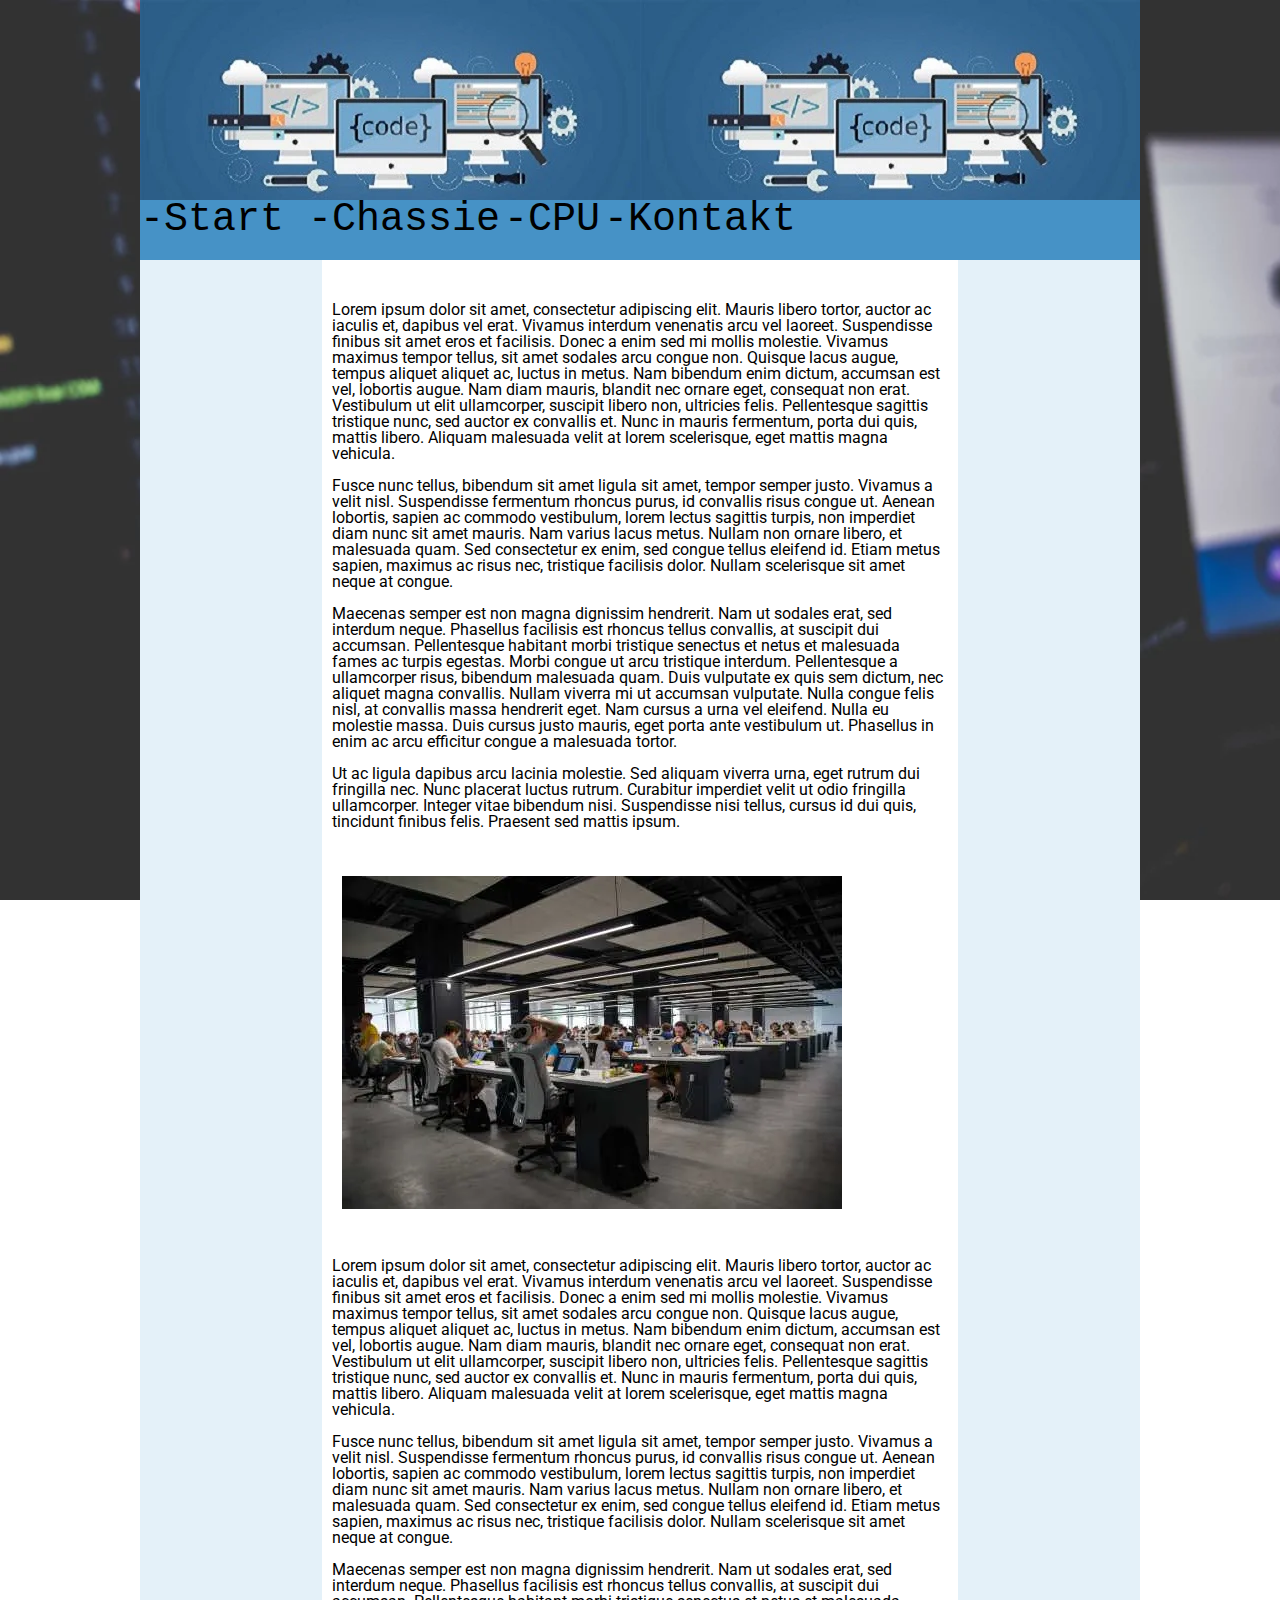
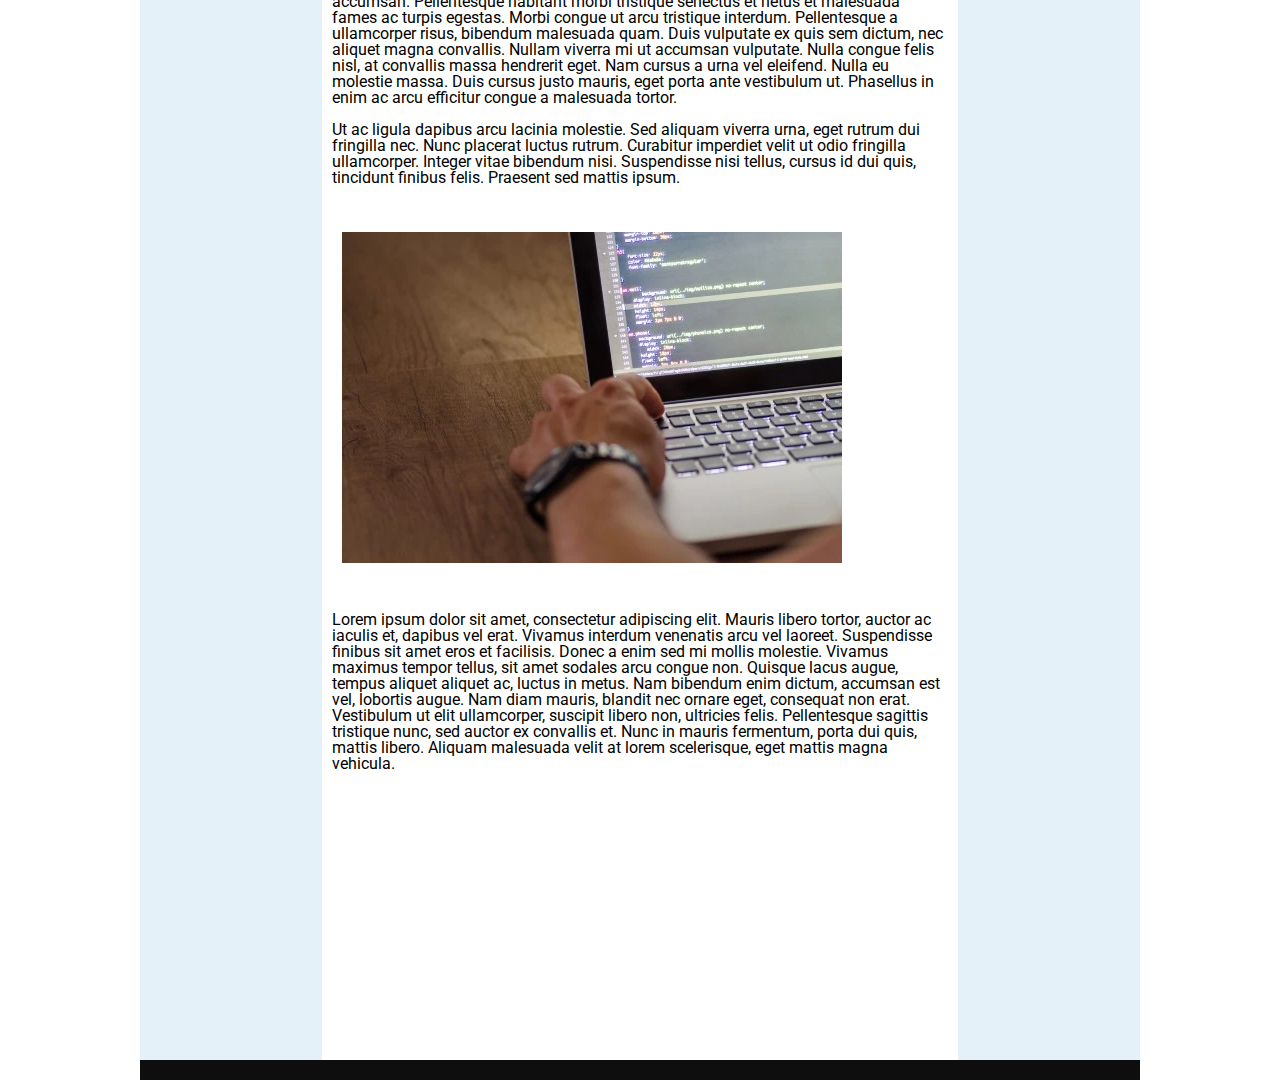
<file: audits_page/index.html>
<!DOCTYPE html>
<html lang="la" dir="ltr">
<head>
  <link rel="stylesheet" type="text/css" href="css/style.css">
  <title>Relativt bra sida</title>
  <meta name="viewport" content="width=device-width, initial-scale=1.0">
    <meta name="description" content="Denna sida är relativt bra :)">

</head>

<body>
  <div id="wrapper">
    <header>

    </header>
    <nav>
      <a id="start" href="#"> -Start </a>
      <a href="#"> -Chassie</a>
      <a href="#"> -CPU</a>
      <a href="#">-Kontakt</a>

    </nav>
    <div id="center">
    <aside>

    </aside>
      <main>
        <br>
        <p> Lorem ipsum dolor sit amet, consectetur adipiscing elit. Mauris libero tortor, auctor ac iaculis et, dapibus vel erat. Vivamus interdum venenatis arcu vel laoreet. Suspendisse finibus sit amet eros et facilisis. Donec a enim sed mi mollis molestie. Vivamus maximus tempor tellus, sit amet sodales arcu congue non. Quisque lacus augue, tempus aliquet aliquet ac, luctus in metus. Nam bibendum enim dictum, accumsan est vel, lobortis augue. Nam diam mauris, blandit nec ornare eget, consequat non erat. Vestibulum ut elit ullamcorper, suscipit libero non, ultricies felis. Pellentesque sagittis tristique nunc, sed auctor ex convallis et. Nunc in mauris fermentum, porta dui quis, mattis libero. Aliquam malesuada velit at lorem scelerisque, eget mattis magna vehicula.
        <br><br>
        Fusce nunc tellus, bibendum sit amet ligula sit amet, tempor semper justo. Vivamus a velit nisl. Suspendisse fermentum rhoncus purus, id convallis risus congue ut. Aenean lobortis, sapien ac commodo vestibulum, lorem lectus sagittis turpis, non imperdiet diam nunc sit amet mauris. Nam varius lacus metus. Nullam non ornare libero, et malesuada quam. Sed consectetur ex enim, sed congue tellus eleifend id. Etiam metus sapien, maximus ac risus nec, tristique facilisis dolor. Nullam scelerisque sit amet neque at congue.
        <br><br>
        Maecenas semper est non magna dignissim hendrerit. Nam ut sodales erat, sed interdum neque. Phasellus facilisis est rhoncus tellus convallis, at suscipit dui accumsan. Pellentesque habitant morbi tristique senectus et netus et malesuada fames ac turpis egestas. Morbi congue ut arcu tristique interdum. Pellentesque a ullamcorper risus, bibendum malesuada quam. Duis vulputate ex quis sem dictum, nec aliquet magna convallis. Nullam viverra mi ut accumsan vulputate. Nulla congue felis nisl, at convallis massa hendrerit eget. Nam cursus a urna vel eleifend. Nulla eu molestie massa. Duis cursus justo mauris, eget porta ante vestibulum ut. Phasellus in enim ac arcu efficitur congue a malesuada tortor.
        <br><br>
        Ut ac ligula dapibus arcu lacinia molestie. Sed aliquam viverra urna, eget rutrum dui fringilla nec. Nunc placerat luctus rutrum. Curabitur imperdiet velit ut odio fringilla ullamcorper. Integer vitae bibendum nisi. Suspendisse nisi tellus, cursus id dui quis, tincidunt finibus felis. Praesent sed mattis ipsum. </p>
        <img src="img/arbete1.webp" alt="">
        <br>
        <p> Lorem ipsum dolor sit amet, consectetur adipiscing elit. Mauris libero tortor, auctor ac iaculis et, dapibus vel erat. Vivamus interdum venenatis arcu vel laoreet. Suspendisse finibus sit amet eros et facilisis. Donec a enim sed mi mollis molestie. Vivamus maximus tempor tellus, sit amet sodales arcu congue non. Quisque lacus augue, tempus aliquet aliquet ac, luctus in metus. Nam bibendum enim dictum, accumsan est vel, lobortis augue. Nam diam mauris, blandit nec ornare eget, consequat non erat. Vestibulum ut elit ullamcorper, suscipit libero non, ultricies felis. Pellentesque sagittis tristique nunc, sed auctor ex convallis et. Nunc in mauris fermentum, porta dui quis, mattis libero. Aliquam malesuada velit at lorem scelerisque, eget mattis magna vehicula.
        <br><br>
        Fusce nunc tellus, bibendum sit amet ligula sit amet, tempor semper justo. Vivamus a velit nisl. Suspendisse fermentum rhoncus purus, id convallis risus congue ut. Aenean lobortis, sapien ac commodo vestibulum, lorem lectus sagittis turpis, non imperdiet diam nunc sit amet mauris. Nam varius lacus metus. Nullam non ornare libero, et malesuada quam. Sed consectetur ex enim, sed congue tellus eleifend id. Etiam metus sapien, maximus ac risus nec, tristique facilisis dolor. Nullam scelerisque sit amet neque at congue.
        <br><br>
        Maecenas semper est non magna dignissim hendrerit. Nam ut sodales erat, sed interdum neque. Phasellus facilisis est rhoncus tellus convallis, at suscipit dui accumsan. Pellentesque habitant morbi tristique senectus et netus et malesuada fames ac turpis egestas. Morbi congue ut arcu tristique interdum. Pellentesque a ullamcorper risus, bibendum malesuada quam. Duis vulputate ex quis sem dictum, nec aliquet magna convallis. Nullam viverra mi ut accumsan vulputate. Nulla congue felis nisl, at convallis massa hendrerit eget. Nam cursus a urna vel eleifend. Nulla eu molestie massa. Duis cursus justo mauris, eget porta ante vestibulum ut. Phasellus in enim ac arcu efficitur congue a malesuada tortor.
        <br><br>
        Ut ac ligula dapibus arcu lacinia molestie. Sed aliquam viverra urna, eget rutrum dui fringilla nec. Nunc placerat luctus rutrum. Curabitur imperdiet velit ut odio fringilla ullamcorper. Integer vitae bibendum nisi. Suspendisse nisi tellus, cursus id dui quis, tincidunt finibus felis. Praesent sed mattis ipsum. </p>
        <img src="img/arbete2.webp" alt="">
        <br>
      <p>Lorem ipsum dolor sit amet, consectetur adipiscing elit. Mauris libero tortor, auctor ac iaculis et, dapibus vel erat. Vivamus interdum venenatis arcu vel laoreet. Suspendisse finibus sit amet eros et facilisis. Donec a enim sed mi mollis molestie. Vivamus maximus tempor tellus, sit amet sodales arcu congue non. Quisque lacus augue, tempus aliquet aliquet ac, luctus in metus. Nam bibendum enim dictum, accumsan est vel, lobortis augue. Nam diam mauris, blandit nec ornare eget, consequat non erat. Vestibulum ut elit ullamcorper, suscipit libero non, ultricies felis. Pellentesque sagittis tristique nunc, sed auctor ex convallis et. Nunc in mauris fermentum, porta dui quis, mattis libero. Aliquam malesuada velit at lorem scelerisque, eget mattis magna vehicula.</p>
        <br><br>

      </main>
      <aside>
      </aside>
    </div>
    <footer>

    </footer>

  </div>
  <link href="https://fonts.googleapis.com/css?family=Roboto&display=swap" rel="stylesheet">
  <script src="https://ajax.googleapis.com/ajax/libs/jquery/3.4.1/jquery.min.js"></script>
  <script src="js/js.js" charset="utf-8"></script>

</body>

</html>
</file>
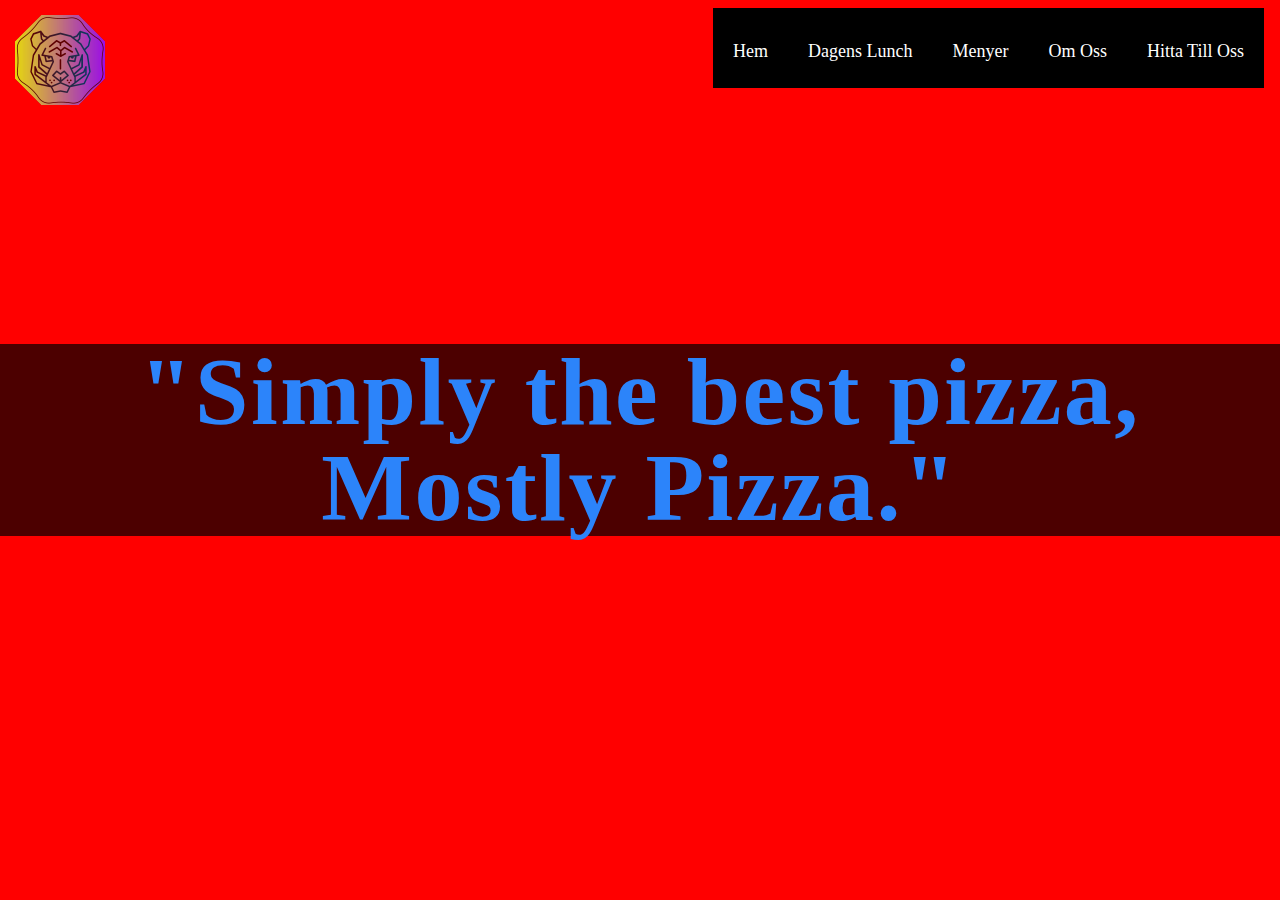
<file: Slutuppgift/index.html>
<!DOCTYPE html>
<html lang="en" dir="ltr">
<head>
  <title>Hem | Mostly Pizza</title>
  <meta charset="utf-8">
  <meta name="viewport" content="width=device-width, initial-scale=1.0">
  <meta name="description" content="bla bla bla...">
  <link rel="stylesheet" href="css/style.css" type="text/css">
  <link rel="icon" href="imgs/OnlyLoggaC.png">
  <!-- <link href="https://fonts.googleapis.com/css2?family=Alfa+Slab+One&display=swap" rel="stylesheet"> -->
</head>
<body>
  <div id="headern">

    <h1> <a href="Dagens_Lunch.html"> <img src="./imgs/OnlyLoggaC100.png" alt="Mostly Pizza's Logga"> </a> </h1>

    <header>

      <ul class="overstaHeadern">
        <li class="inreoverstaHeadern"> <a href="">Hitta Till Oss</a> </li>
        <li class="inreoverstaHeadern"> <a href="Dagens_Lunch.html#Om_Oss">Om Oss</a> </li>
        <li class="inreoverstaHeadern"> <a href="Dagens_Lunch.html#Menyer"> Menyer </a> </li>
        <li class="inreoverstaHeadern"> <a href="Dagens_Lunch.html"> Dagens Lunch </a> </li>
        <li class="inreoverstaHeadern"> <a href="#">Hem</a>  </li>
      </ul>

    </header>
  </div>


  <main>
    <div id="Main_Hero">
      <video src="https://media.giphy.com/media/114ugL1hv5p8He/giphy.mp4" type="video/mp4" autoplay muted loop>
      </video>
      <h2 class="Hero_Citat"> "Simply the best pizza, <br> Mostly Pizza." </h2>


    </div>



  </main>

  <footer>

  </footer>

</body>
</html>
</file>
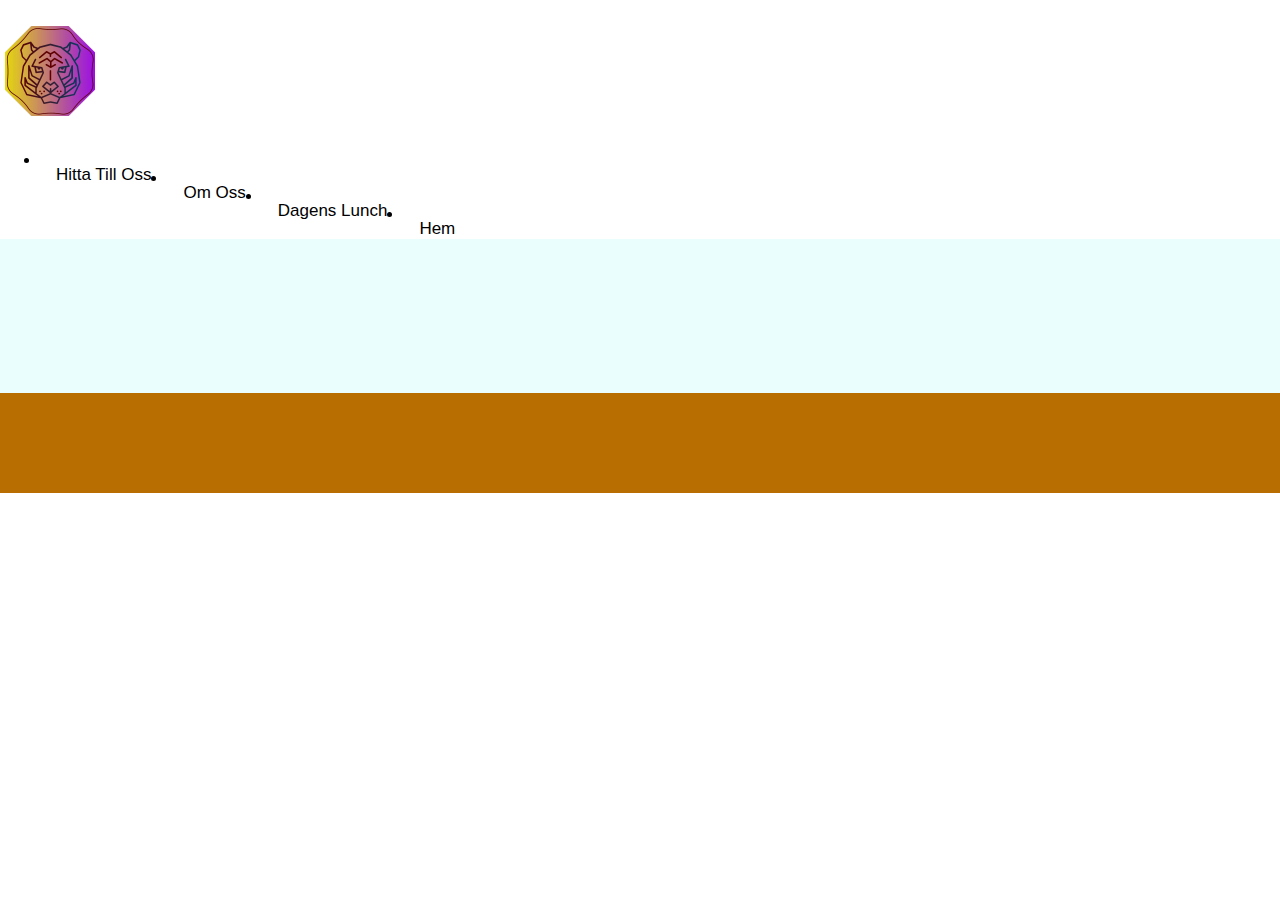
<file: Slutuppgift2/index.html>
<!DOCTYPE html>
<html lang="en" dir="ltr">
<head>
  <title></title>
  <meta charset="utf-8">
  <meta name="viewport" content="width=device-width, initial-scale=1.0">
  <meta name="description" content="bla bla bla...">
  <link rel="stylesheet" href="css/style.css" type="text/css">
  <link rel="icon" href="imgs/OnlyLoggaC.png">
  <!-- <link href="https://fonts.googleapis.com/css2?family=Alfa+Slab+One&display=swap" rel="stylesheet"> -->
</head>
<body>
  <div id="headern">

    <h1> <img src="./imgs/OnlyLoggaC100.png" alt="Mostly Pizza's Logga"> </h1>

    <header>

      <ul class="overstaHeadern">
        <li class="inreoverstaHeadern">  <a href="#">Hitta Till Oss</a> </li>
        <li class="inreoverstaHeadern"> <a href="#">Om Oss</a> </li>
        <li class="inreoverstaHeadern"> <a href="#"> Dagens Lunch </a> </li>
        <li class="inreoverstaHeadern">  <a href="#">Hem</a>  </li>
      </ul>

    </header>
  </div>


    <main>
      <div id="Main_Hero">
        <video src="https://media.giphy.com/media/114ugL1hv5p8He/giphy.mp4" type="video/mp4" autoplay muted loop>
        </video>


      </div>
<!-- <h2 class="Hero_Citat"> Simply the best pizza, Mostly Pizza. </h2> -->


    </main>

    <footer>

    </footer>

</body>
</html>
</file>
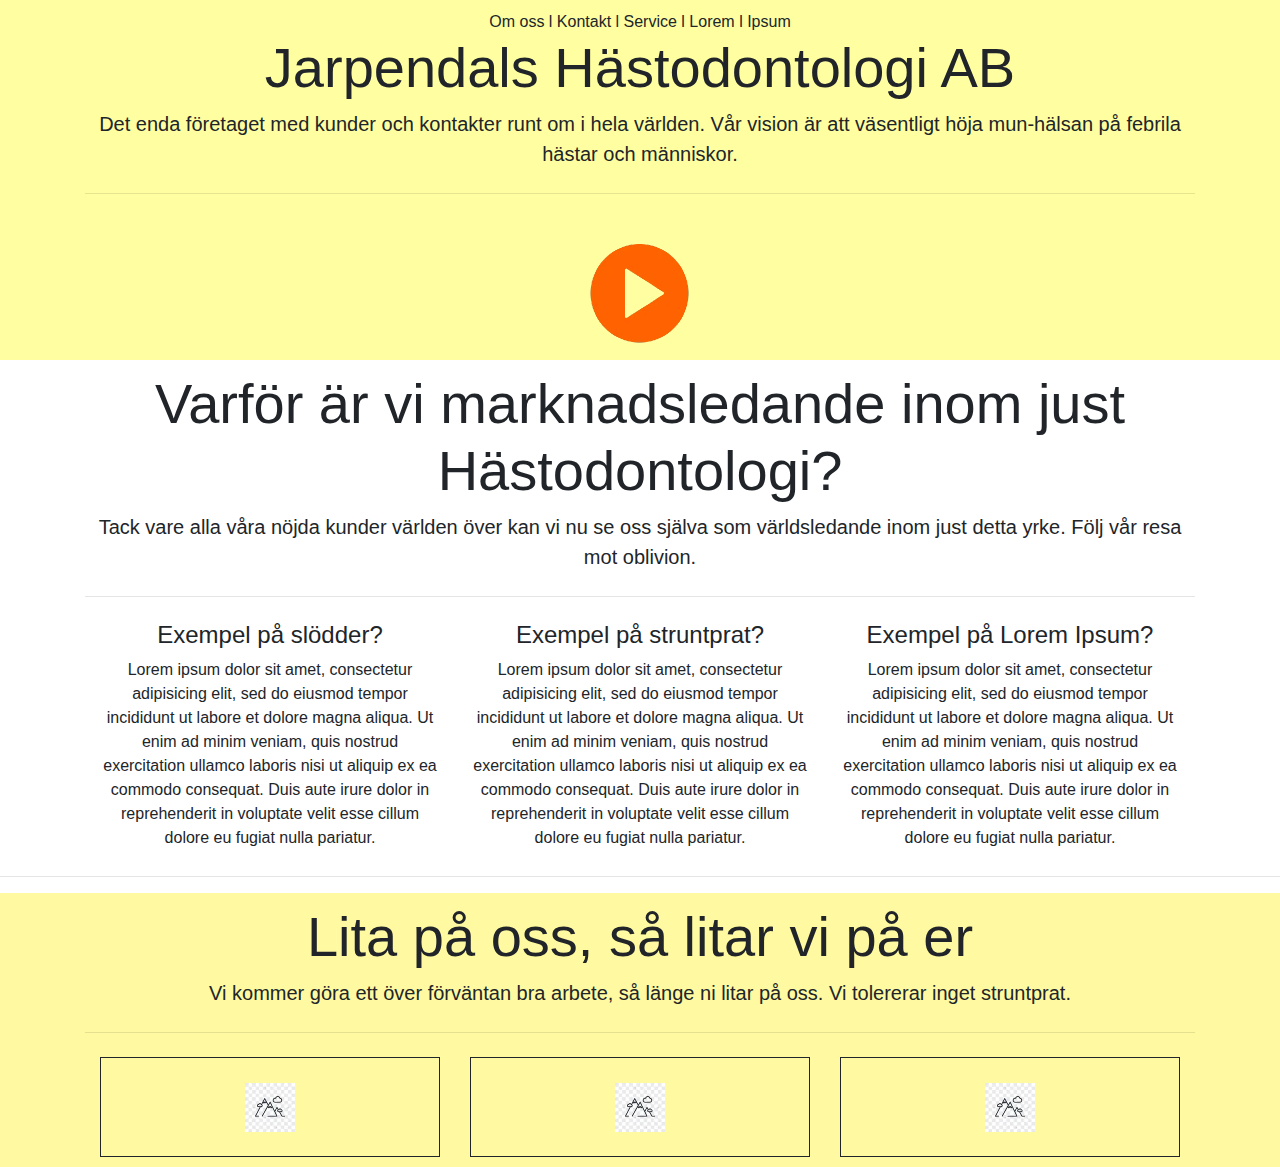
<file: bootstrap_uppgift/bootstrap.html>
<!doctype html>
<html lang="sv" dir="ltr">
<head>
  <meta charset="utf-8">
  <meta name="viewport" content="width=device-width, initial-scale=1, shrink-to-fit=no">

  <link rel="stylesheet" href=" css/style.css">
  <link rel="stylesheet" href="https://stackpath.bootstrapcdn.com/bootstrap/4.4.1/css/bootstrap.min.css" integrity="sha384-Vkoo8x4CGsO3+Hhxv8T/Q5PaXtkKtu6ug5TOeNV6gBiFeWPGFN9MuhOf23Q9Ifjh" crossorigin="anonymous">
  <title>Jarpendals Hästodontologi AB</title>
</head>

<body>

  <nav>
    <div id="vägval">

      <div class="row">
        <div class="col-lg-12 col-md-12 col-sm-12 col-xs-5"> Om oss l Kontakt l Service l Lorem l Ipsum</div>
      </div>

    </div>
    <div class="container">
      <div class="jumbotron1">
        <h1 class="display-4">Jarpendals Hästodontologi AB</h1>
        <p class="lead">Det enda företaget med kunder och kontakter runt om i hela världen. Vår vision är att väsentligt höja mun-hälsan på febrila hästar och människor. </p>
        <hr class="my-4">
      </div>

      <div class="play">
        <a href="https://youtu.be/2kz3_-arR9g?t=64"> <img src="imges/play.webp" alt="Spela video"> </a>
      </div>

    </div>
  </div>
</nav>

<main>

  <div class="container">
    <div class="jumbotron1">
      <h1 class="display-4">Varför är vi marknadsledande inom just Hästodontologi?</h1>
      <p class="lead">Tack vare alla våra nöjda kunder världen över kan vi nu se oss själva som världsledande inom just detta yrke. Följ vår resa mot oblivion.</p>
      <hr class="my-4">

      <div class="container">
        <div class="row">
          <div class="col-lg-4">
            <h4 >Exempel på slödder?</h4>
            Lorem ipsum dolor sit amet, consectetur adipisicing elit, sed do eiusmod tempor incididunt ut labore et dolore magna aliqua. Ut enim ad minim veniam, quis nostrud exercitation ullamco laboris nisi ut aliquip ex ea commodo consequat. Duis aute irure dolor in reprehenderit in voluptate velit esse cillum dolore eu fugiat nulla pariatur.
          </div>
          <div class="col-lg-4">
            <h4 >Exempel på struntprat?</h4>
            Lorem ipsum dolor sit amet, consectetur adipisicing elit, sed do eiusmod tempor incididunt ut labore et dolore magna aliqua. Ut enim ad minim veniam, quis nostrud exercitation ullamco laboris nisi ut aliquip ex ea commodo consequat. Duis aute irure dolor in reprehenderit in voluptate velit esse cillum dolore eu fugiat nulla pariatur.
          </div>
          <div class="col-lg-4">
            <h4 >Exempel på Lorem Ipsum?</h4>
            Lorem ipsum dolor sit amet, consectetur adipisicing elit, sed do eiusmod tempor incididunt ut labore et dolore magna aliqua. Ut enim ad minim veniam, quis nostrud exercitation ullamco laboris nisi ut aliquip ex ea commodo consequat. Duis aute irure dolor in reprehenderit in voluptate velit esse cillum dolore eu fugiat nulla pariatur.
          </div>
        </div>
      </div>
    </div>
  </div>
</main>
<hr>
<footer>
  <div class="container">
    <div class="jumbotron1">
      <h1 class="display-4">Lita på oss, så litar vi på er</h1>
      <p class="lead">Vi kommer göra ett över förväntan bra arbete, så länge ni litar på oss. Vi tolererar inget struntprat.</p>
      <hr class="my-4">

      <div class="container">
        <div class="row">
          <div class="col-lg-4">
            <div class="bilder">
              <img src="imges/images.webp" alt="Transparant men ändå inte transparant">
            </div>
          </div>
          <div class="col-lg-4">
            <div class="bilder">
              <img src="imges/images.webp" alt="Transparant men ändå inte transparant">
            </div>
          </div>
          <div class="col-lg-4">
            <div class="bilder">
              <img src="imges/images.webp" alt="Transparant men ändå inte transparant">
            </div>
          </div>
        </div>
      </div>

    </div>
  </div>
</footer>

<script src="https://code.jquery.com/jquery-3.4.1.slim.min.js" integrity="sha384-J6qa4849blE2+poT4WnyKhv5vZF5SrPo0iEjwBvKU7imGFAV0wwj1yYfoRSJoZ+n" crossorigin="anonymous"></script>
<script src="https://cdn.jsdelivr.net/npm/popper.js@1.16.0/dist/umd/popper.min.js" integrity="sha384-Q6E9RHvbIyZFJoft+2mJbHaEWldlvI9IOYy5n3zV9zzTtmI3UksdQRVvoxMfooAo" crossorigin="anonymous"></script>
<script src="https://stackpath.bootstrapcdn.com/bootstrap/4.4.1/js/bootstrap.min.js" integrity="sha384-wfSDF2E50Y2D1uUdj0O3uMBJnjuUD4Ih7YwaYd1iqfktj0Uod8GCExl3Og8ifwB6" crossorigin="anonymous"></script>

</body>

</html>
</file>
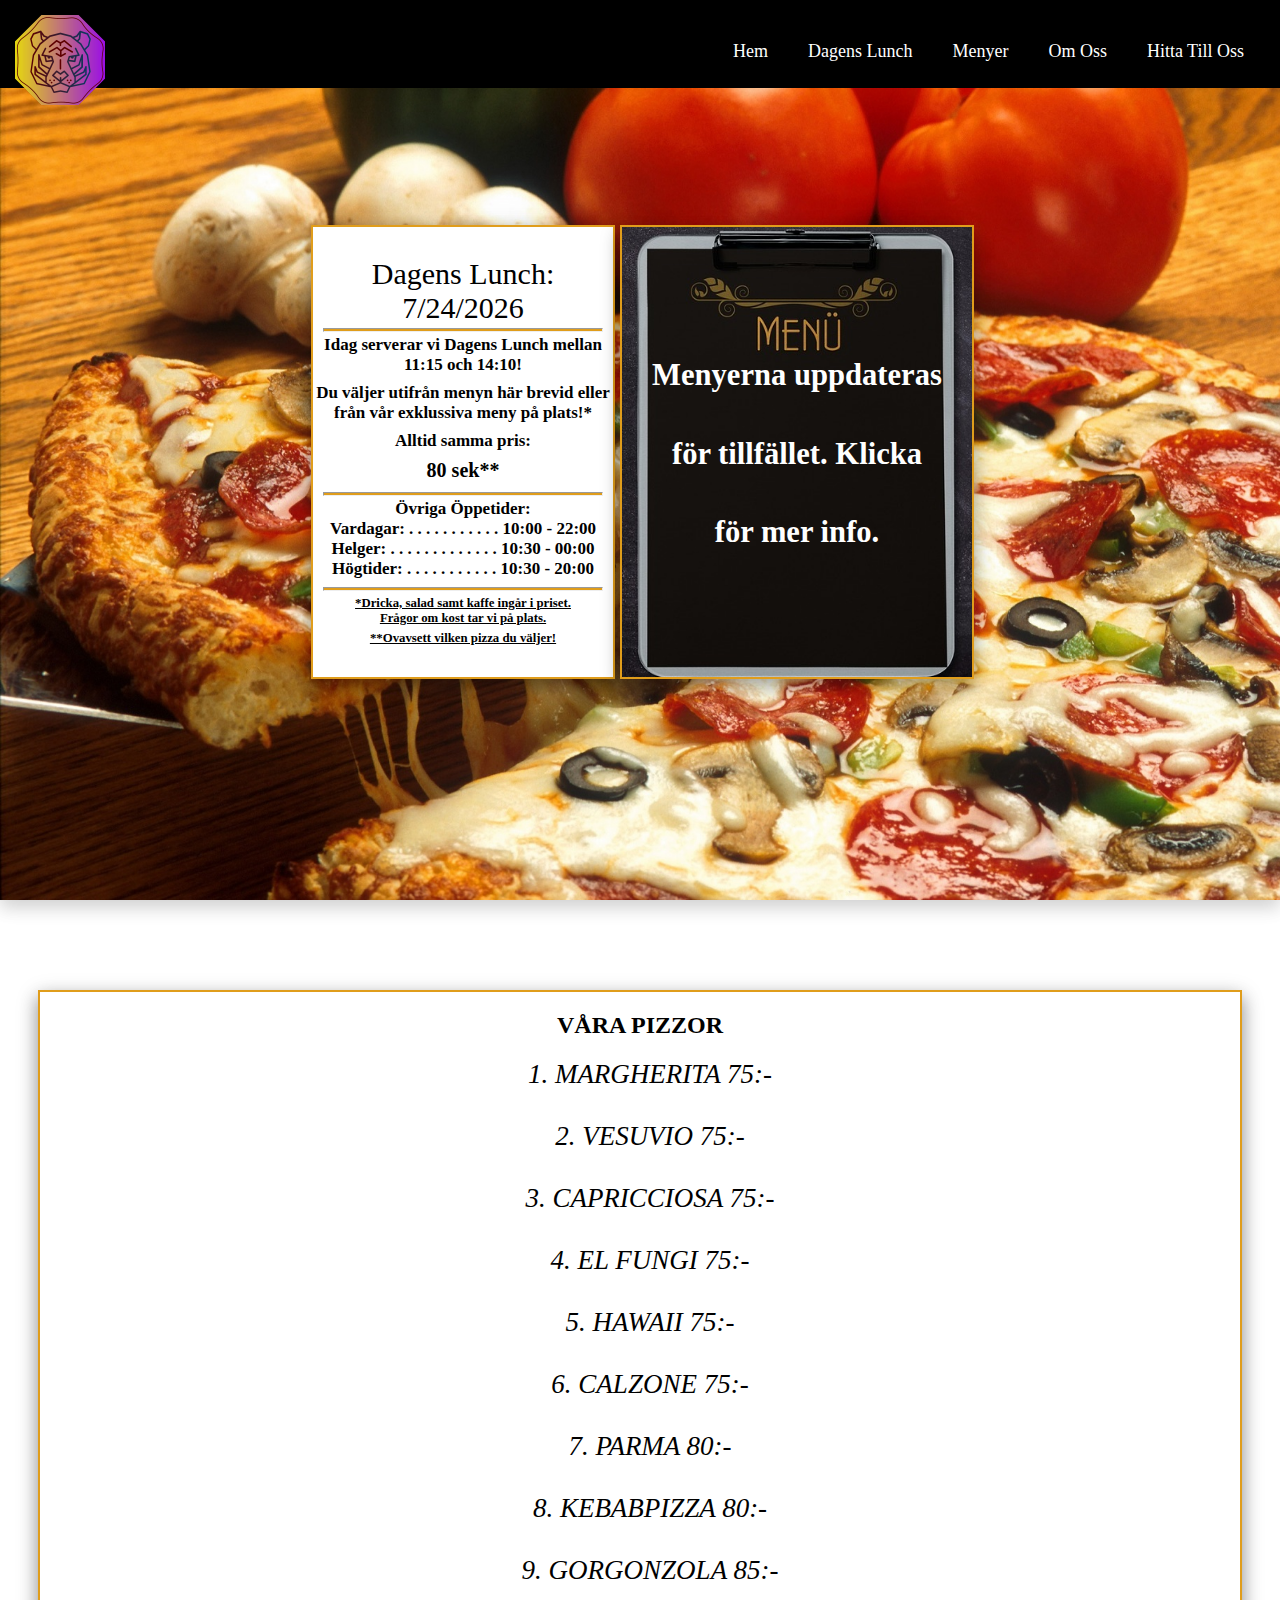
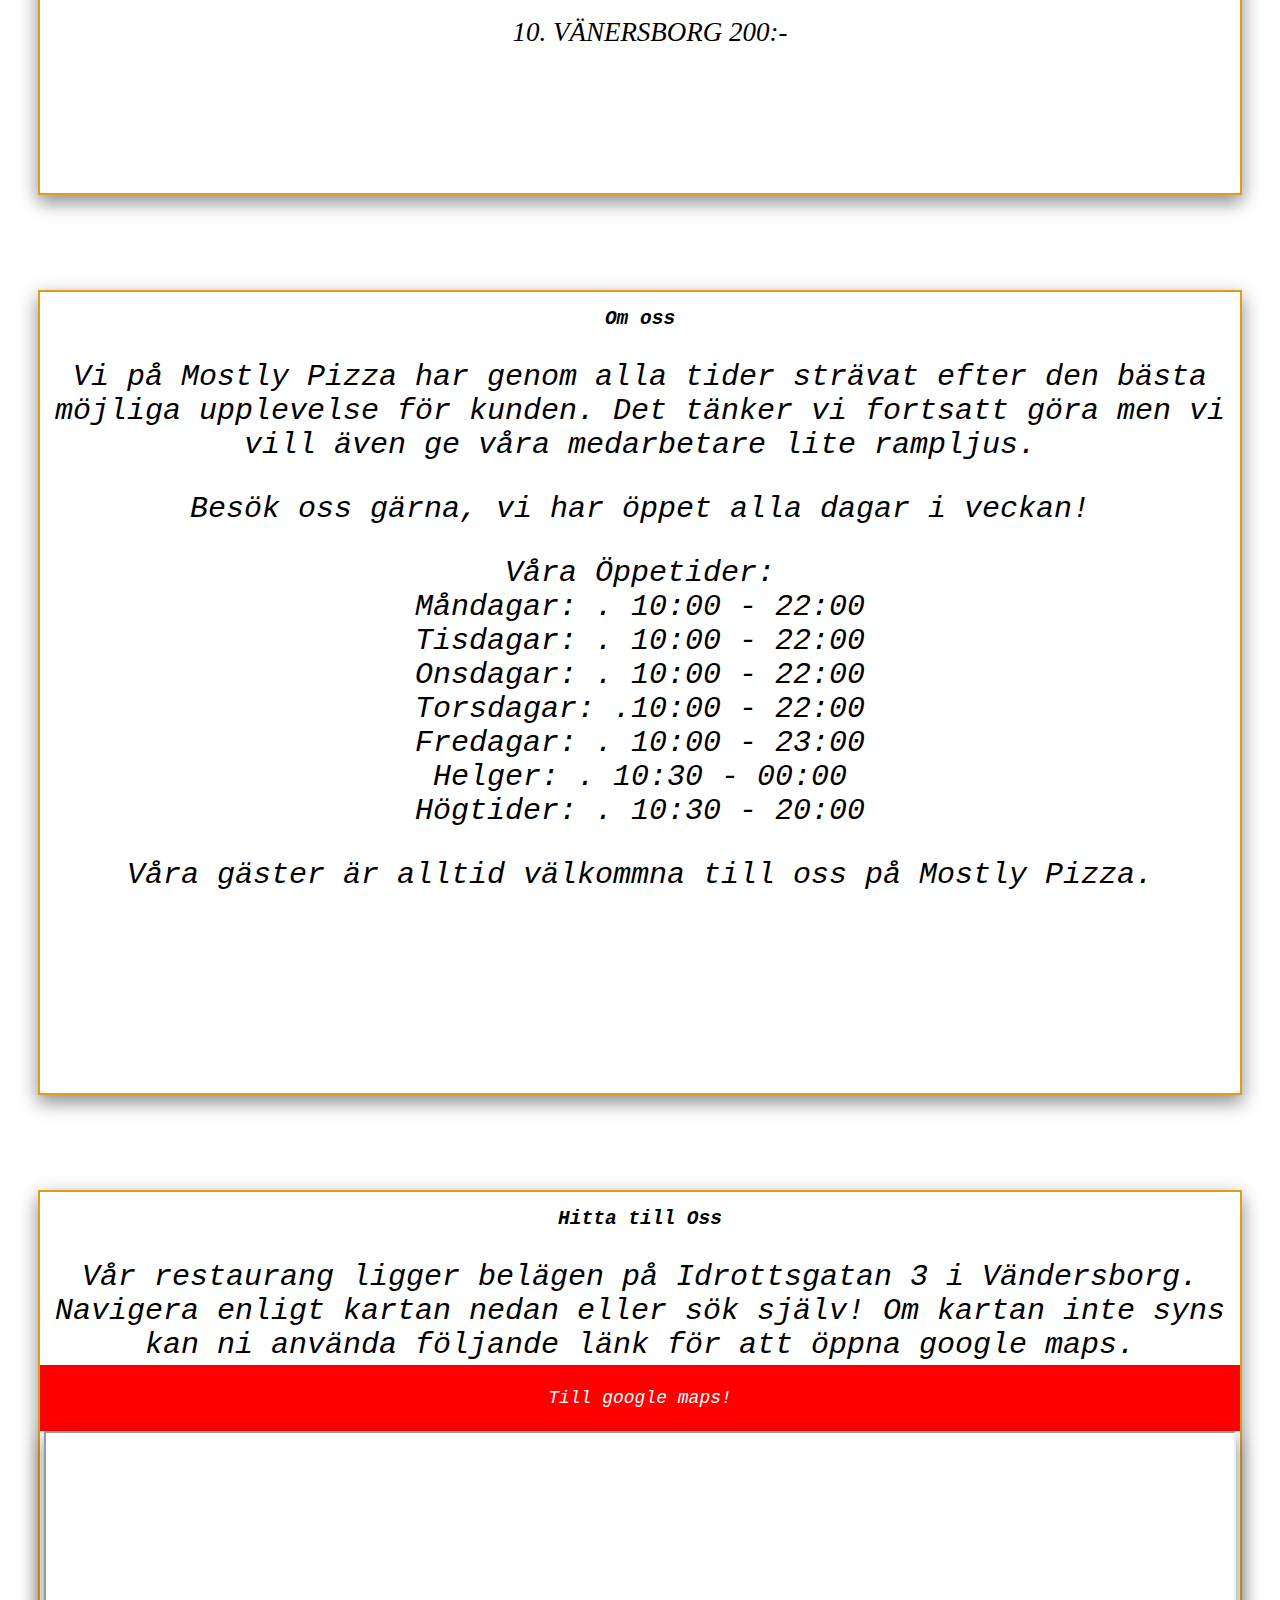
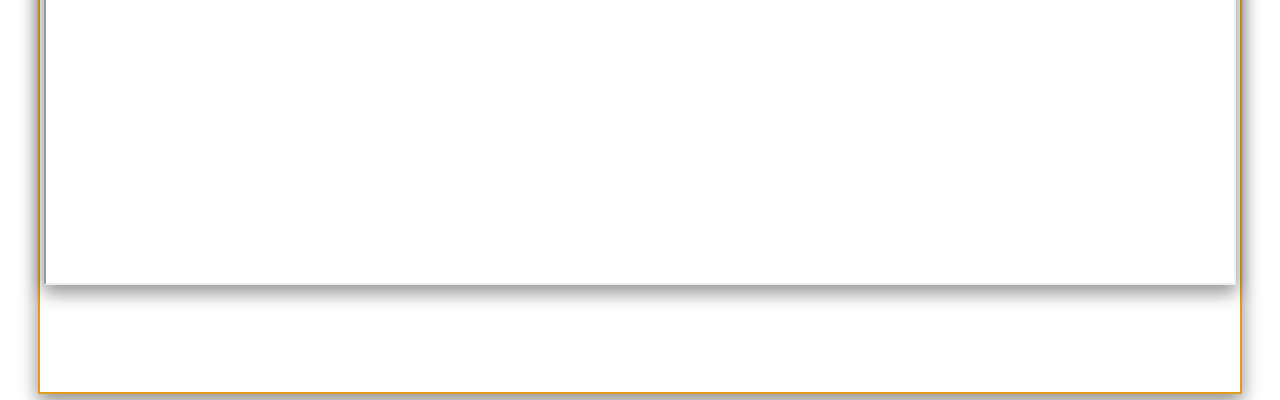
<file: Slutuppgift/Dagens_Lunch.html>
<!DOCTYPE html>
<html lang="en" dir="ltr">
<head>
  <title>Dagens Lunch | Mostly Pizza</title>
  <meta charset="utf-8">
  <meta name="viewport" content="width=device-width, initial-scale=1.0">
  <meta name="description" content="bla bla bla...">
  <link rel="stylesheet" href="css/Style2.css" type="text/css">
  <link rel="icon" href="imgs/OnlyLoggaC.png">
  <!-- <link href="https://fonts.googleapis.com/css2?family=Alfa+Slab+One&display=swap" rel="stylesheet"> -->
</head>
<body>
  <div id="headern">

    <h1> <a href="index.html"> <img src="./imgs/OnlyLoggaC100.png" alt="Mostly Pizza's Logga"> </a> </h1>

    <header>

      <ul id="overstaHeadern">
        <li class="inreoverstaHeadern"> <a href="#Hitta_Till_Oss" >Hitta Till Oss</a> </li>
        <li class="inreoverstaHeadern"> <a href="#Om_Oss">Om Oss</a> </li>
        <li class="inreoverstaHeadern"> <a href="#Menyer"> Menyer </a> </li>
        <li class="inreoverstaHeadern"> <a href="#Dagens_Lunch"> Dagens Lunch </a> </li>
        <li class="inreoverstaHeadern"> <a href="index.html">Hem</a>  </li>
      </ul>

    </header>
  </div>

  <div id="Dagens_Lunch">

    <div class="information">
      <p>Dagens Lunch: <br> <span id="datetime"></span></p>
      <hr>
      <h5>Idag serverar vi Dagens Lunch mellan <br> 11:15 och 14:10!</h5>
      <h5>Du väljer utifrån menyn här brevid eller från vår exklussiva meny på plats!*</h5>
      <h5> Alltid samma pris:</h5> <h4>80 sek** </h4>
      <hr>
      <h5>Övriga Öppetider: <br> Vardagar: . . . . . . . . . . . 10:00 - 22:00 <br>Helger: . . . . . . . . . . . . . 10:30 - 00:00 <br>Högtider: . . . . . . . . . . . 10:30 - 20:00 </h5>
      <hr>
      <h6> *Dricka, salad samt kaffe ingår i priset. <br> Frågor om kost tar vi på plats. </h6>
      <h6>**Ovavsett vilken pizza du väljer! </h6>

    </div>
    <div class="tillhörandebild">
      <a href="#Menyer"><h4> Menyerna uppdateras för tillfället. Klicka för mer info.  </h4></a>

    </div>


  </div>

  <div id="Menyer">
    <div class="Menydelen">
      <h2>VÅRA PIZZOR</h2>
      <p>
        1. MARGHERITA  75:- <br> <br>
        2. VESUVIO 75:- <br><br>
        3. CAPRICCIOSA 75:- <br><br>
        4. EL FUNGI 75:- <br><br>
        5. HAWAII 75:- <br><br>
        6. CALZONE 75:- <br><br>
        7. PARMA 80:- <br><br>
        8. KEBABPIZZA 80:- <br><br>
        9. GORGONZOLA 85:- <br><br>
        10. VÄNERSBORG 200:- <br><br>

      </p>


    </div>
  </div>
  <div id="Om_Oss">
    <div class="infoomoss">
      <h2>Om oss</h2>
      <p>Vi på Mostly Pizza har genom alla tider strävat efter den bästa möjliga upplevelse för kunden. Det tänker vi fortsatt göra men vi vill även ge våra medarbetare lite rampljus.</p>
      <p>Besök oss gärna, vi har öppet alla dagar i veckan!</p>
      <p>Våra Öppetider: <br> Måndagar: . 10:00 - 22:00 <br> Tisdagar: . 10:00 - 22:00 <br> Onsdagar: . 10:00 - 22:00 <br> Torsdagar: .10:00 - 22:00 <br> Fredagar: . 10:00 - 23:00 <br>Helger: . 10:30 - 00:00 <br>Högtider: . 10:30 - 20:00 </p>
      <p>Våra gäster är alltid välkommna till oss på Mostly Pizza.</p>
    </div>

  </div>

  <div id="Hitta_Till_Oss">

    <div class="mapbox">
      <h2>Hitta till Oss</h2>
      <p>Vår restaurang ligger belägen på Idrottsgatan 3 i Vändersborg. Navigera enligt kartan nedan eller sök själv! Om kartan inte syns kan ni använda följande länk för att öppna google maps.</p>
      <a href="https://goo.gl/maps/5Febe4MaZMJQXQgq6">Till google maps!</a>
      <iframe src="https://www.google.com/maps/embed?pb=!1m18!1m12!1m3!1d1569.162852575038!2d12.31653367914761!3d58.37616167116493!2m3!1f0!2f0!3f0!3m2!1i1024!2i768!4f13.1!3m3!1m2!1s0x46452308d461ec5b%3A0x4e77bf81d2ae9c9f!2sBirger%20Sj%C3%B6berggymnasiet!5e1!3m2!1ssv!2sse!4v1570641334838!5m2!1ssv!2sse"></iframe>
    </div>
  </div>



  <footer>

  </footer>

  <script  src="js/javascript.js" charset="utf-8"> </script>
</body>
</html>
</file>
<file: Slutuppgift/css/style.css>
body, html{
  margin: 0;
  padding: 0;
  font-family: serif;
  height: 100%;
  overflow: hidden;

}
/*__________________________________________________________*/
h1{
  grid-area: logga;
  position: fixed;
  position: center;
  display: block;
  max-width: 100px;
  max-height: 100px;
  z-index: 10;
  margin: 0;
  /* margin: 1rem 1rem 0rem 1rem; */

}
h1 a{
  float: none;
}

header{
  grid-area: header;
  float: right;
  height: 5rem;
  width: auto;
  padding: 0.5rem 1rem 0rem 1rem;
  position: relative;
  z-index: 10;
  background-color: transparent;

}
/* h2{
font-family: 'Alfa Slab One';
font-size: 1vw;
} */

.overstaHeadern{
  grid-area: navigation;

  display: block;
  float: right;
  left: 0;
  position: static;
  max-width: 706px;
  height: 100%;
  overflow: hidden;
  background-color: black;

  list-style-type: none;
  margin: 0;
  padding: 0;

  top: 10px;

}


.inreoverstaHeadern, a {
  float: right;

  display: block;
  color: white;
  text-align: center;
  text-decoration: none;
  padding: 10px 10px;

  font-size: 1.125rem;
  line-height: 2.57;

}
.inreoverstaHeadern a:hover {
  color: green;
  /* transition: 0.5s; */
}
/* .active{
background-color:red;

} */
/*__________________________________________________________*/
main{
  grid-area: main;
  min-height: 100%;
  min-width: 100%;
  background-color: red;
  position: absolute;
  top: 0;
}

video{

  min-width: 100%;
  min-height: 100%;
  position: absolute;
  transform: none;
  object-fit: cover;
  z-index: 2;
  overflow: hidden;

}
main{
  overflow: hidden;
}
.Hero_Citat{
  z-index: 10;
  width: 100%;
  position: absolute;
  top: 40%;
  left: 50%;
  margin-left: -50%;
  transform: translateY(-50%);
  text-align: center;
  letter-spacing: 2.5px;
  font-family: 'Gilroy-Extrabold';
  font-size: 6rem;
  line-height: 1;
  color:#2C84FA;
  background-color: rgba(0, 0, 0, 0.7);

}
/*__________________________________________________________*/
/*__________________________________________________________*/
#headern {

  display: grid;
  grid-template-columns: 10% 20% 70% ;

  grid-template-rows: auto;
  grid-template-areas:
  "logga . header";
  max-height: 100px;
}

#Main_Hero{
  display: grid;
  grid-template-columns: 100%;
  grid-template-rows: auto;
  grid-template-areas:
  "citat";
  max-height: 100vh;
  overflow: hidden;

}

@media screen and (max-width: 850px) {

  #headern{
    grid-template-columns: 10% 90%;
    grid-template-areas:
    "logga header";
  }
  .Hero_Citat{
    font-size: 4rem;
  }


}
@media screen and (max-width: 686px) {

  .inreoverstaHeadern a{
    padding: 10px 10px;
    font-size: 1rem;

  }
}
@media screen and (max-width: 644px) {
  #overstaHeadern{
    display: none;
  }
  header{
    display: none;
  }

}
</file>
<file: Slutuppgift2/css/style.css>
/* body, html{
   overflow: hidden;
  margin: 0;
  padding: 0;
  font-family: serif;
  height: 100%;
}
/*__________________________________________________________*/
/* h1{
  grid-area: logga;
  position: fixed;
  position: center;
  display: block;
  max-width: 100px;
  max-height: 100px;
  z-index: 10;
  margin: 0;

}

header{
  grid-area: header;
  float: right;
  height: 5rem;
  width: auto;
  padding: 0.5rem 1rem 0rem 1rem;
  position: relative;
  z-index: 10;
  background-color: transparent;

} */
/* h2{
font-family: 'Alfa Slab One';
font-size: 1vw;
} */

/* .overstaHeadern{
  grid-area: navigation;

  display: block;
  float: right;
  left: 0;
  position: static;
  max-width: 456px;
  height: 100%;
  overflow: hidden;
  background-color: black;

  list-style-type: none;
  margin: 0;
  padding: 0;

  top: 10px;

}


.inreoverstaHeadern, a {
  float: right;

  display: block;
  color: white;
  text-align: center;
  text-decoration: none;
  padding: 10px 10px;

  font-size: 1.125rem;
  line-height: 2.57;

}
.inreoverstaHeadern a:hover {
  color: green; */
  /* transition: 0.5s; */
}
/*__________________________________________________________*/
/* main{
  grid-area: main;
  min-height: 100%;
  min-width: 100%;
  background-color: red;
  position: absolute;
  top: 0;
} */
/* video{
  height: 500px;
  width: 800px;
  position: relative;
} */
/* div{

width:100%;
height:0;
padding-bottom:63%;
position:relative;
} */
/* video{

min-width: 100%;
min-height: 100%;
position: absolute;
overflow: hidden;
transform: none;
object-fit: cover;
z-index: 2;

}

.Hero_Citat{
   grid-area: Citat;
  z-index: 10;
  margin-top: 50%;
} */
/*__________________________________________________________*/
/* footer{
  grid-area: footer;

} */

/*__________________________________________________________*/
/* #headern {

  display: grid;
  grid-template-columns: 10% 20% 70% ;

  grid-template-rows: auto;
  grid-template-areas:
  "logga . header";
  max-height: 100px;
}

#Main_Hero{
  display: grid;
  grid-template-columns: 100%;
  grid-template-rows: auto;
  grid-template-areas:
  "citat";
  min-height: 100vh;
} */

* {box-sizing: border-box;}

body {
  margin: 0;
  font-family: Arial, Helvetica, sans-serif;
}

/* _____________________________________________________________________________________________________ */
header{
  grid-area: header;
  height: auto;
  min-width: 100%;
}

.header{
  justify-content: center;
}

span a {
  display: block;
  text-align: center;
  margin-left: 10%;
  margin-right: 10%;
  transition: 1.0s;
}
span img {

width: 100%;
height: auto;

}

/* _____________________________________________________________________________________________________ */
.overlay { /* Påverkar overlayen i det stora hela. */
  height: 0;
  width: 100%;
  position: fixed;
  z-index: 1;
  top: 0;
  left: 0;
  background-color: rgb(0,0,0);
  background-color: rgba(0,0,0, 0.9);
  overflow-x: hidden;
  transition: 1.0s;
}

.overlay-content { /* Påverkar innehållet i overlay (text bla.)*/
  position: relative;
  top: 20%;
  left: 45%;
  width: 100%;
  margin-top: 30px;
}

.overlay a { /* Påverkar länkarna (utan hover) */
  padding: 8px;
  text-decoration: none;
  font-size: 36px;
  color: white;
  display: block;
  transition: 0.5s;

}

.overlay a:hover, .overlay a:focus { /* Påverkar länkarnas när muspekaren (hoverar) över dem. */
  color: green;
  transition: 1.0s;
}

.overlay .closebtn { /* Påverkar krysset? */
  position: absolute;
  top: 20px;
  right: 45px;
  font-size: 60px;
}

/* _____________________________________________________________________________________________________ */
nav{
  grid-area:nav;
}

a {
  float: left;
  position: relative;
  display: block;
  color: black;
  text-align: center;
  padding: 14px 16px;
  text-decoration: none;
  font-size: 17px;
}

a:hover {
  background-color: #ddd;
  color: black;
}

a.active {
  background-color: white;
  color: green;
}

.topnav  {
  overflow: hidden;
  background-color: #e9e9e9;
}

.topnav .search-container {
  position: relative;
  margin-bottom: 10px;
}

.topnav input[type=text] {
  padding: 6px 50px;
  margin-top: 10px;
  text-align: left;
  height: 50px;
  font-size: 17px;
  border: 2px solid red;
  margin-bottom: 1px;
  margin-left: 1%;
  width: 98%;
}

.topnav .search-container {
  background: #ccc;
}

/* _____________________________________________________________________________________________________ */
main {
  grid-area: main;
  background-color: #EBFEFE;
  height: 100%;
}

.Nyheter {
  width: 100%;
  height: 80px;
  background-color: #B96E02;
}

.Nyheter  p{
  margin-top: 10px;
  text-align: center;
  font-family: sans-serif;
  font-size: 30px;
  color: #FAFAF3;
}

.Nyheter form {
  position: relative;
}

.lådor {
  display: flex;
  flex-wrap:wrap;
  justify-content: center;
  margin-bottom: 40px;
}

.lådor div{
  width: 279px;
  height: 470px;
  text-align: center;
  margin: 1%;
  margin-bottom: 5%;
  justify-content: center;
}

.mapbox iframe{
  width: 75%;
  height: 450px;
  border: solid 5px  lightpink;
  position: static;
  margin-left: 12.5%;
  margin-bottom: 5px;
}

p{
  text-align: center;
  font-size: 20px;
}

iframe{
width:100%;
height:450px;

}

/* _____________________________________________________________________________________________________ */
footer {
  grid-area: footer;
  background-color: #B96E02;
  height: 100px;
}

footer p{
  font-size: 10px;
  text-align: right;
  margin-top: 87px;
}

footer  h1{

  text-align: center;
  padding: 14px 16px;
  text-decoration: none;
  font-size: 17px;
}

/* _____________________________________________________________________________________________________ */
#wrapper {

  display: grid;
  grid-template-columns: 25% 25% 25% 25%;
  grid-template-rows: auto;
  grid-template-areas:
  "header header header header"
  "nav nav nav nav"
  "main main main main"
  "footer footer footer footer";
}

/* _____________________________________________________________________________________________________ */
@media screen and (max-width: 1240px) {

  body {
    background-color: beige;
  }

  span a {
    display: block;
    margin-left: 10px;
    margin-right: 10px;
    transition: 1.0s;
  }

  .lådor {
    display: flex;
    flex-wrap:wrap;
    justify-content: center;
    margin-bottom: 40px;
  }

  .lådor div{
    width: 279px;
    height: 470px;
    text-align: center;
    margin: 1.5%;
    margin-bottom: 10%;
    justify-content: center;
  }


  #wrapper{
    /* display: grid; */
    grid-template-columns: 25% 25% 25% 25%;
    /* grid-template-rows: auto; */
    /* grid-template-areas:
    "header header header header"
    "main main . sidebar"
    "footer footer footer footer";*/
    width: 100%;
    height: 100%;
  }


}

/* _____________________________________________________________________________________________________ */
@media screen and (max-width: 625px) {

  body {
    background-color: lightpink;
  }

  #wrapper{
    /* display: grid; */
    grid-template-columns: 25% 25% 25% 25%;
    /* grid-template-rows: auto; */
    grid-template-areas:
    "header header header header"
    "nav nav nav nav"
    "main main main main"
    "footer footer footer footer";
  }
  header{
    height: 100px;
    background-color: lightpink;
  }

  span a {
    display: block;
    margin-left: 0;
    margin-right: 0;
    transition: 1.0s;
  }

  span img {
  width: 100%;
  height: auto;
  }

  main{
    background-color: lightblue;
  }

  .lådor {
    display: flex;
    flex-wrap:wrap;
    justify-content: center;
    margin-bottom: 40px;
  }

  .lådor div{
    width: 279px;
    height: 470px;
    text-align: center;
    margin: 10%;
    justify-content: center;
  }

  footer{
    height: 100px;
    background-color: #fea;
  }

  .overlay a {font-size: 20px}
  .overlay .closebtn {
    font-size: 40px;
    top: 15px;
    right: 35px;
  }


  input[type=text]  {
    float: none;
    display: block;
    text-align: left;
    width: 100%;
    margin: 0;
    padding: 14px;
  }

  input[type=text] {
    border: 1px solid #ccc;
  }

}
</file>
<file: bootstrap_uppgift/css/style.css>
nav{
  padding: 10px;
  background-color: #ffffa1;
  text-align: center;
  height: 360px;
}
#vägval{

  text-align: center;
}
main{
  padding: 10px;
  text-align: center;
}
footer{
  padding: 10px;
  text-align: center;
  background-color:  #fffaa1;
}
hr{

  color: #aaaaaa;
}

.bilder{

   border:1px solid;
   height: 100px;
   justify-content: center;

}

img{

  position: center;
  margin-top: 25px;

}
a{
  text-decoration: none;
  color: black;
}


@media only screen and (max-width: 991px) {
  .play{
  display: none;
  }
</file>
<file: Slutuppgift/css/Style2.css>
body, html{
  /* overflow: hidden; */
  margin: 0;
  padding: 0;
  font-family: serif;
  height: 100%;
  scroll-behavior: smooth;
}
/*__________________________________________________________*/
h1{
  grid-area: logga;
  position: fixed;
  position: center;
  display: block;
  max-width: 100px;
  max-height: 100px;
  z-index: 10;
  margin: 0;

}
h1 a{
  float: none;
}

header{
  grid-area: header;
  float: right;
  height: 5rem;
  width: auto;
  padding: 0.5rem 1rem 0rem 1rem;
  position: relative;
  z-index: 10;
  background-color: transparent;

}

#overstaHeadern{
  grid-area: navigation;

  display: block;
  float: right;
  left: 0;
  position: static;
  max-width: 706px;
  height: 100%;
  overflow: hidden;
  list-style-type: none;
  margin: 0;
  padding: 0;
  top: 10px;
  z-index: 10;
}


.inreoverstaHeadern, a {
  float: right;

  display: block;
  color: white;
  text-align: center;
  text-decoration: none;
  padding: 10px 10px;
  font-size: 1.125rem;
  line-height: 2.57;
  z-index: 10;

}
.inreoverstaHeadern a:hover {
  background-color: white;
  color: black;
  box-shadow: 0 12px 16px 0 rgba(255,255,255,0.70), 0 17px 50px 0 rgba(255,255,255,0.50);
  transition: 0.5s;
}

.sticky {
  position: fixed;
  top: 0;
  width: 100%;
  z-index: 10;

}
/*---------------------*/

#Dagens_Lunch{
  display: flex;
  flex-wrap: wrap;
  height: 100%;
  background-image: url('../imgs/PizzaWOlives.jpg');
  background-size: cover;
  justify-content: center;
  box-shadow: 0 8px 16px 0 rgba(0,0,0,0.1), 0 6px 20px 0 rgba(0,0,0,0.1);


}
p{
  font-size: 30px;
  margin-bottom: 3px;
}
hr{
  height: 2px;
  background-color: #e09d1b;
  margin: 0px 10px 2px 10px;
}
h4{
  margin-top: 5px;
  font-size: 20px;
  margin-bottom: 10px;
}
h5{
  margin: 3px 0 8px 0;
  font-size: 17px;
}
h6{

  margin-bottom: 0;
  margin-top: 5px;
  font-size: 0.8em;
  text-decoration: underline;

}
.information{
  width: 300px;
  height: 450px;
  margin: 5px;
  margin-top: 25vh;
  text-align: center;
  background-color: white;
  border: 2px solid #e09d1b;
  box-shadow: 0 8px 16px 0 rgba(0,0,0,0.25), 0 6px 20px 0 rgba(0,0,0,0.25);

}
.tillhörandebild{
  width: 350px;
  height: 450px;
  margin-left: 0;
  margin-top: 25vh;
  background-image: url('../imgs/Meny_Mostly_Pizza.jpg');
  background-size: cover;
  border: 2px solid #e09d1b;
  font-family: cursive;
  box-shadow: 0 8px 16px 0 rgba(0,0,0,0.20), 0 6px 20px 0 rgba(0,0,0,0.20);

}
.tillhörandebild a{
  height: 100%;
  width: 100%;
}

.tillhörandebild h4{
  font-size: 3.4vh;
  text-align: center;
  margin: 11vh 20px 20px 40px;
}

#Menyer{
  display: flex;
  flex-wrap: wrap;
  height: 100%;
  justify-content: center;
}

.Menydelen, .infoomoss{
  width: 1200px;
  height: auto;
  margin: 5px;
  margin-top: 10vh;
  text-align: center;
  background-color: white;
  border: 2px solid #e09d1b;
  box-shadow: 0 8px 16px 0 rgba(0,0,0,0.25), 0 6px 20px 0 rgba(0,0,0,0.25);
}

.Menydelen p {
  margin-left: 20px;
  margin-top: 20px;
  font-size: 3vh;
  font-family: cursive;
  font-style: italic;
}

#Om_Oss{
  display: flex;
  flex-wrap: wrap;
  height: 100%;
  justify-content: center;
  font-family: monospace;
  font-style: oblique;

}
.bildibild{
  width: 800px;
  height: 370px;
  margin-top: 10vh;
  /* left: 10vh; */
  border: 2px solid #e09d1b;
  box-shadow: 0 8px 16px 0 rgba(0,0,0,0.20), 0 6px 20px 0 rgba(0,0,0,0.20);
}

.bildibild img{
  max-width: 100%;
  left: 10vh;
}

#Hitta_Till_Oss{
  display: flex;
  flex-wrap: wrap;
  height: 100%;
  justify-content: center;
  font-family: monospace;
  font-style: oblique;
}

.mapbox{
  width: 1200px;
  height: 800px;
  margin: 5px;
  margin-top: 10vh;

  /* margin-top: 5vh; */
  /* text-align: left; */
  background-color: white;
  border: 2px solid #e09d1b;
  box-shadow: 0 8px 16px 0 rgba(0,0,0,0.25), 0 6px 20px 0 rgba(0,0,0,0.25);
  text-align: center;

}
.mapbox iframe{
  width: 99%;
  height: 450px;
  position: static;
  margin-bottom: 5px;
  box-shadow: 0 8px 16px 0 rgba(0,0,0,0.25), 0 6px 20px 0 rgba(0,0,0,0.25);

}

.mapbox a{
  float: none;
  background-color: red;

}

#headern {

  display: grid;
  grid-template-columns: 10% 20% 70% ;

  grid-template-rows: auto;
  grid-template-areas:
  "logga . header";
  min-width: 100%;
  max-height: 100px;
  background-color: black;
  position: fixed;
}

@media screen and (max-width: 850px) {

  #headern{
    grid-template-columns: 10% 90%;
    grid-template-areas:
    "logga header";
  }


}
@media screen and (max-width: 686px) {

  .tillhörandebild{
    display: none;
  }
  .information{
    width: 500px;

  }
  .inreoverstaHeadern a{
    padding: 10px 10px;
    font-size: 1rem;

  }
}
@media screen and (max-width: 644px) {
  #overstaHeadern{
    display: none;
  }
  header{
    display: none;
  }
  #Menyer{
    margin-top: 0;
  }
  .infoomoss p{
    font-size: 3.3vh;

  }
  .Menydelen, .infoomoss, .mapbox{
    margin-top: 0;

  }

}
@media screen and (max-width: 600px) {

  .infoomoss{
    height: 1000px;
  }

}


@media screen and (max-height: 780px) {
  #Hitta_Till_Oss, .mapbox{
    margin-top: 20px;


  }


}
</file>
<file: audits_page/css/style.css>
/* http://meyerweb.com/eric/tools/css/reset/
   v2.0 | 20110126
   License: none (public domain)
*/

html, body, div, span, applet, object, iframe,
h1, h2, h3, h4, h5, h6, blockquote, pre,
a, abbr, acronym, address, big, cite, code,
del, dfn, em, img, ins, kbd, q, s, samp,
small, strike, strong, sub, sup, tt, var,
b, u, i, center,
dl, dt, dd, ol, ul, li,
fieldset, form, label, legend,
table, caption, tbody, tfoot, thead, tr, th, td,
article, aside, canvas, details, embed,
figure, figcaption, footer, header, hgroup,
menu, nav, output, ruby, section, summary,
time, mark, audio, video {
	margin: 0;
	padding: 0;
	border: 0;
	font-size: 100%;
	font: inherit;
	vertical-align: baseline;
}

/* HTML5 display-role reset for older browsers */
article, aside, details, figcaption, figure,
footer, header, hgroup, menu, nav, section {
	display: block;
}

body {
	line-height: 1;
}

ol, ul {
	list-style: none;
}

blockquote, q {
	quotes: none;
}

blockquote:before, blockquote:after,
q:before, q:after {
	content: '';
	content: none;
}

table {
	border-collapse: collapse;
	border-spacing: 0;
}

body{
  background-image: url('../img/bakgrund.webp');
  background-size: cover;
	background-repeat: no-repeat;
	background-attachment: fixed;
	height: auto;
	width: 100%;

  font-family: 'Roboto', sans-serif;
}

#wrapper{
  height: 800px;
  width:1000px;
  margin-left: auto;
  margin-right: auto;
}

header{
  width: 1000px;
  height: 200px;
  background-image: url('../img/finlogga2.webp');

}

nav{
  width: 1000px;
  height: 60px;
  background-color: #4692c6;
}

#center{
  display:flex;
}

main{
  height:2400px;
  width:700px;
  background-color: white;
}
p{
	padding: 10px;

}

aside{
  height:2400px;
  width:200px;
  background-color: #e4f1f9;
	color: black;
}

footer{
  height: 20px;
  width: 1000px;
  background-color: #0d0e0d;
  color:#FFFFFF;
}

/*________  formatering av länkar ______________________*/

a{
  color: black;
  font-family: monospace;
  font-size: 40px;
}


a:link {
  text-decoration: none;
}

a:visited {
  text-decoration: none;
}

a:hover {
  text-decoration: underline;
}

a:active {
  text-decoration: underline;
}

img{
  padding: 20px;
}
</file>
